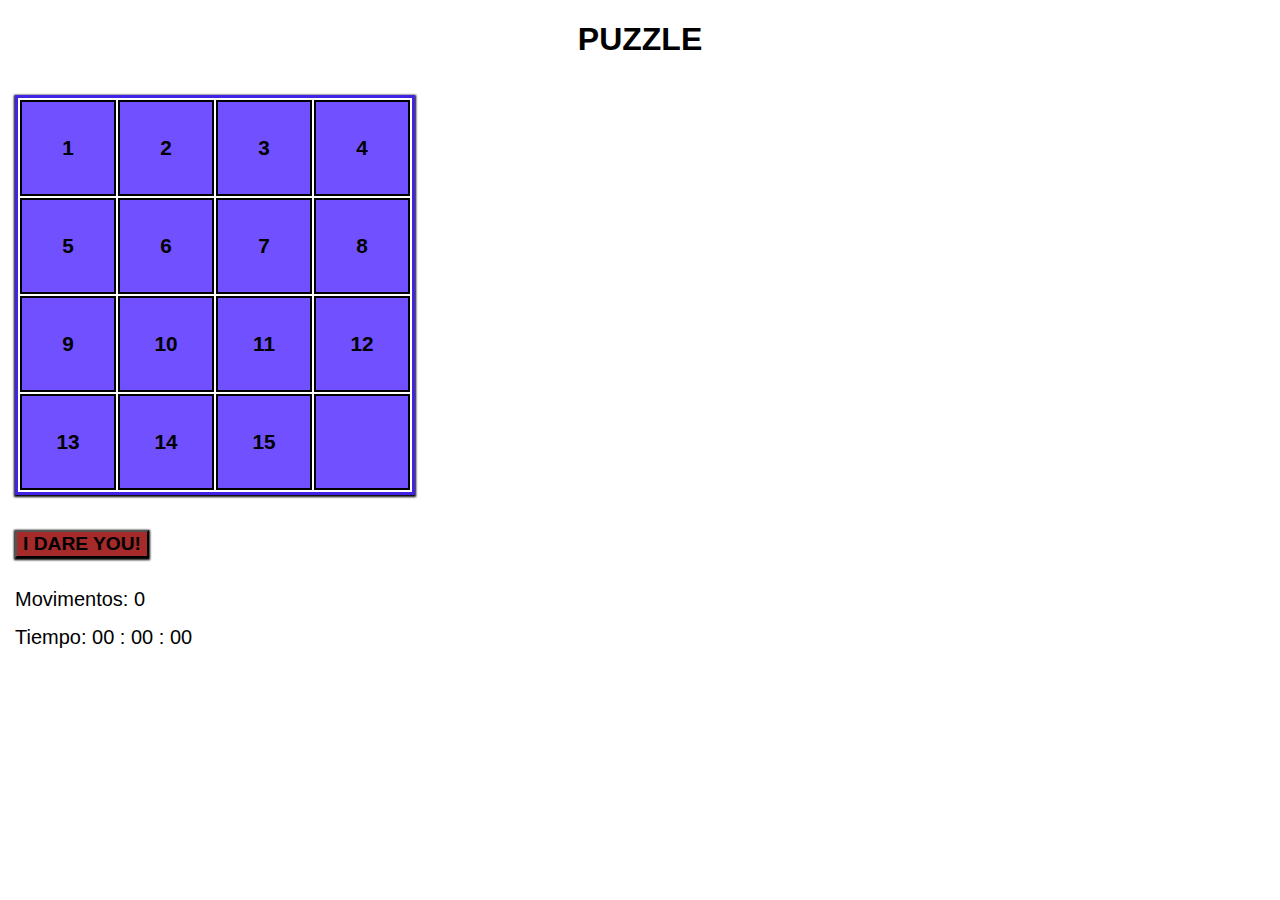
<file: index.html>
<!DOCTYPE html>
<html lang="en">
<head>
    <meta charset="UTF-8">
    <meta name="viewport" content="width=device-width, initial-scale=1.0">
    <script type="text/javascript" src="App/script.js"></script>
    <link type="text/css" rel="stylesheet" href="App/estilo.css" >
    <title>PUZZLE</title>
</head>
<body>
    <h1>PUZZLE</h1>
    <div class="contenido" >
    <table>
        <tr>
        <td id="c0" class=" " onclick="moverficha('c0');">1</td>
        <td id="c1" class=" " onclick="moverficha('c1');">2</td>
        <td id="c2" class=" " onclick="moverficha('c2');">3</td>
        <td id="c3" class=" " onclick="moverficha('c3');">4</td>
        </tr>
        <tr>
        <td id="c4" class=" " onclick="moverficha('c4');">5</td>
        <td id="c5" class=" " onclick="moverficha('c5');">6</td>
        <td id="c6" class=" " onclick="moverficha('c6');">7</td>
        <td id="c7" class=" " onclick="moverficha('c7');">8</td>
        </tr>
        <tr>
        <td id="c8" class=" " onclick="moverficha('c8');">9</td>
        <td id="c9" class=" " onclick="moverficha('c9');">10</td>
        <td id="c10" class=" " onclick="moverficha('c10');">11</td>
        <td id="c11" class=" " onclick="moverficha('c11');">12</td>
        </tr>
        <tr>
        <td id="c12" class=" " onclick="moverficha('c12');">13</td>
        <td id="c13" class=" " onclick="moverficha('c13');">14</td>
        <td id="c14" class=" " onclick="moverficha('c14');">15</td>
        <td id="c15" class=" " onclick="moverficha('c15');"> </td>
        </tr>
    </table>
    <div class="caja">
        <input type="button" value="I DARE YOU!"  id="enviar" onclick="iniciar();" />
        
        <div class="movimiento">
            <p>Movimentos: </p>
            <p id="movimientos">0</p>
        </div>
        <div class="tiempo">
            <p>Tiempo: </p>
            <p id="reloj">  00 : 00 : 00</p>
        </div>
    </div>
</div>
</body>
</html>
</file>
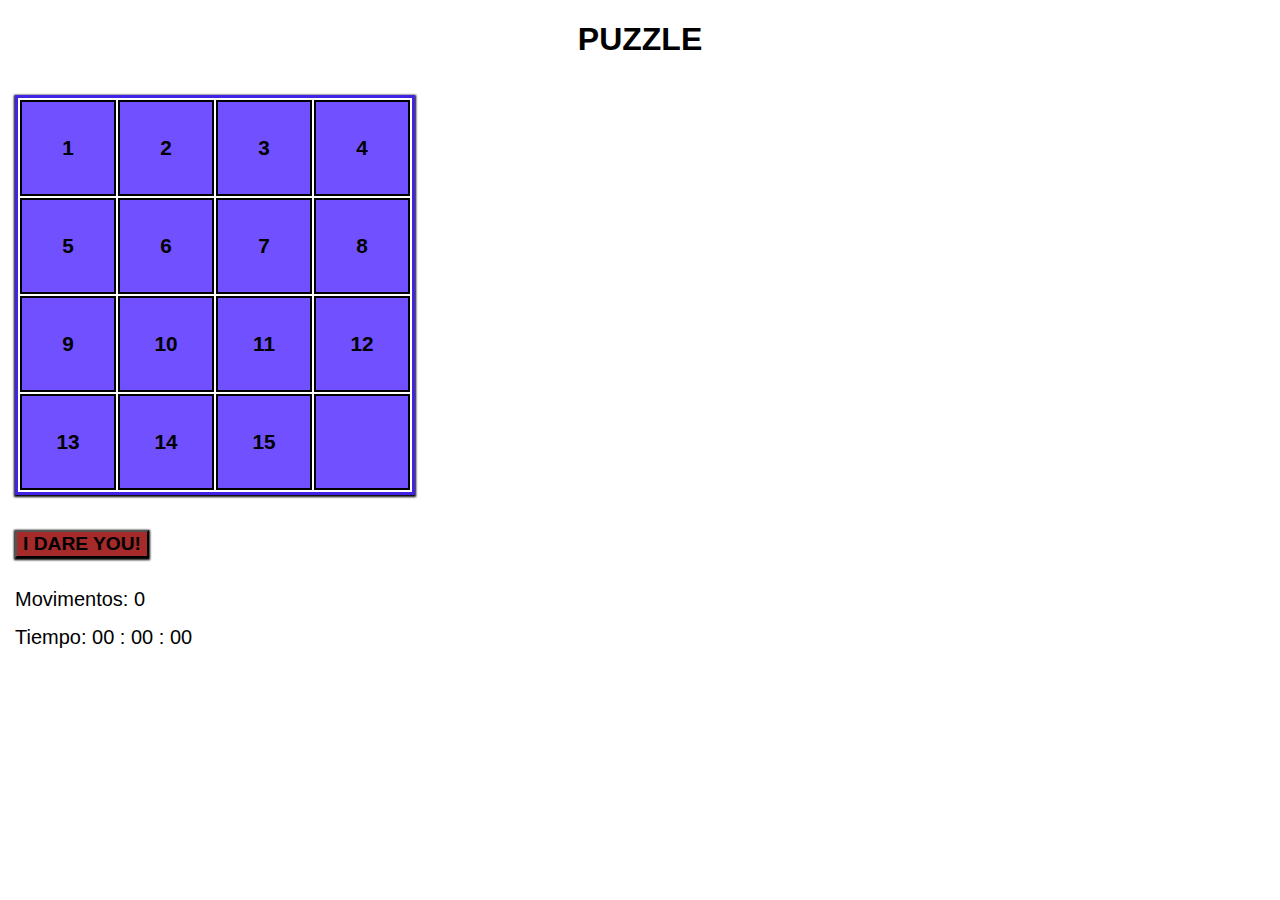
<file: App/puzzle.html>
<!DOCTYPE html>
<html lang="en">
<head>
    <meta charset="UTF-8">
    <meta name="viewport" content="width=device-width, initial-scale=1.0">
    <script type="text/javascript" src="script.js"></script>
    <link type="text/css" rel="stylesheet" href="estilo.css" >
    <title>PUZZLE</title>
</head>
<body>
    <h1>PUZZLE</h1>
    <div class="contenido" >
    <table>
        <tr>
        <td id="c0" class=" " onclick="moverficha('c0');">1</td>
        <td id="c1" class=" " onclick="moverficha('c1');">2</td>
        <td id="c2" class=" " onclick="moverficha('c2');">3</td>
        <td id="c3" class=" " onclick="moverficha('c3');">4</td>
        </tr>
        <tr>
        <td id="c4" class=" " onclick="moverficha('c4');">5</td>
        <td id="c5" class=" " onclick="moverficha('c5');">6</td>
        <td id="c6" class=" " onclick="moverficha('c6');">7</td>
        <td id="c7" class=" " onclick="moverficha('c7');">8</td>
        </tr>
        <tr>
        <td id="c8" class=" " onclick="moverficha('c8');">9</td>
        <td id="c9" class=" " onclick="moverficha('c9');">10</td>
        <td id="c10" class=" " onclick="moverficha('c10');">11</td>
        <td id="c11" class=" " onclick="moverficha('c11');">12</td>
        </tr>
        <tr>
        <td id="c12" class=" " onclick="moverficha('c12');">13</td>
        <td id="c13" class=" " onclick="moverficha('c13');">14</td>
        <td id="c14" class=" " onclick="moverficha('c14');">15</td>
        <td id="c15" class=" " onclick="moverficha('c15');"> </td>
        </tr>
    </table>
    <div class="caja">
        <input type="button" value="I DARE YOU!"  id="enviar" onclick="iniciar();" />
        
        <div class="movimiento">
            <p>Movimentos: </p>
            <p id="movimientos">0</p>
        </div>
        <div class="tiempo">
            <p>Tiempo: </p>
            <p id="reloj">  00 : 00 : 00</p>
        </div>
    </div>
</div>
</body>
</html>
</file>
<file: App/estilo.css>
body{
    font-family: Helvetica, sans-serif;
    margin: 0;
}
h1{
    text-align: center;
}
.contenido{
    /* width: 30%; */
    position: relative;
    display: inline-block;
}
table{
    border: 3px solid rgb(64, 35, 228);
    /* margin: 0 auto; */
    width: 400px;
    height: 400px;
    text-align: center;
    font-size: 130%;
    font-weight: bolder;
    margin: 15px;
    margin-bottom: 20px;
    /* border-collapse: collapse; */
    box-shadow: 0px 1px 2px 1px black;
    position: relative;
}

table td{
border: 2px solid black;
background-color: rgb(113, 81, 255);
width: 50px;
/* background-color: blue; */
}



.caja {
    /* display: block; */
    /* float: left; */
    width: 30%;
    position: relative;
}
.movimiento p{
    display: inline ;
}
.tiempo p{
    display: inline ;
}       
.vacio{
background-color: rgb(207, 207, 248);

}
.lleno{
    background-color: rgb(79, 40, 255);
    
}
#enviar{
    margin: 15px;
    font-size: 120%;
    font-weight: bolder;
    background-color: brown;
    box-shadow: 0px 1px 2px 1px black;
}

.tiempo, .movimiento{
   /* font-family:      Calibri; */
   margin: 15px;
   font-size:        20px;
   font-weight:      100;
   color:            rgb(0, 0, 0);
   /* margin:           auto; */
   width:            340px;
}
</file>
